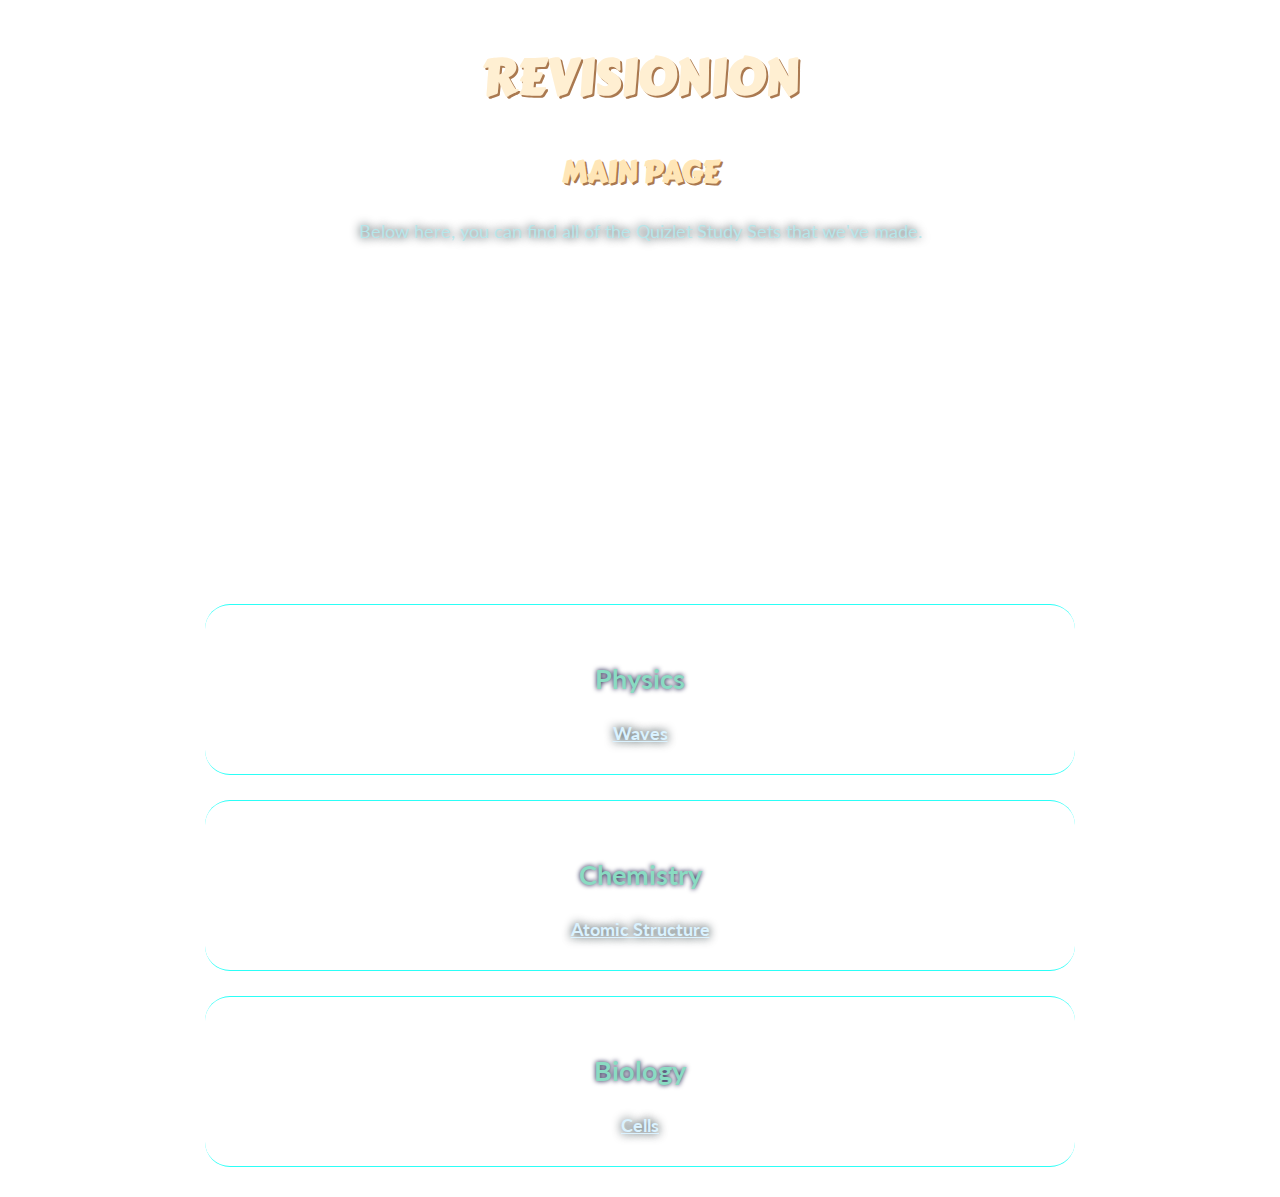
<file: index.html>
<!DOCTYPE html>
<html>
  <head>
    <meta charset="utf-8">
    <meta name="viewport" content="width=device-width, initial-scale=1">
    <title>Revisionion - Main Page</title>
    <link rel="stylesheet" href="style.css">
  </head>
  <body>
    <div class="openingcon">
      <h1>revisionion</h1><h2>Main Page</h2>
      <p>Below here, you can find all of the Quizlet Study Sets that we've made.</p>
    </div>
    <div class="con">
      <h3>Physics</h3>
        <a href="phy/waves.html"> <strong>Waves</strong></a>
    </div>
    <div class="con">
      <h3>Chemistry</h3>
      <a href="che/atomicstructure.html"> <strong>Atomic Structure</strong></a>
    </div>
    <div class="con">
      <h3>Biology</h3>
      <a href="bio/cells.html"> <strong>Cells</strong></a>
    </div>
  </body>
</html>
</file>
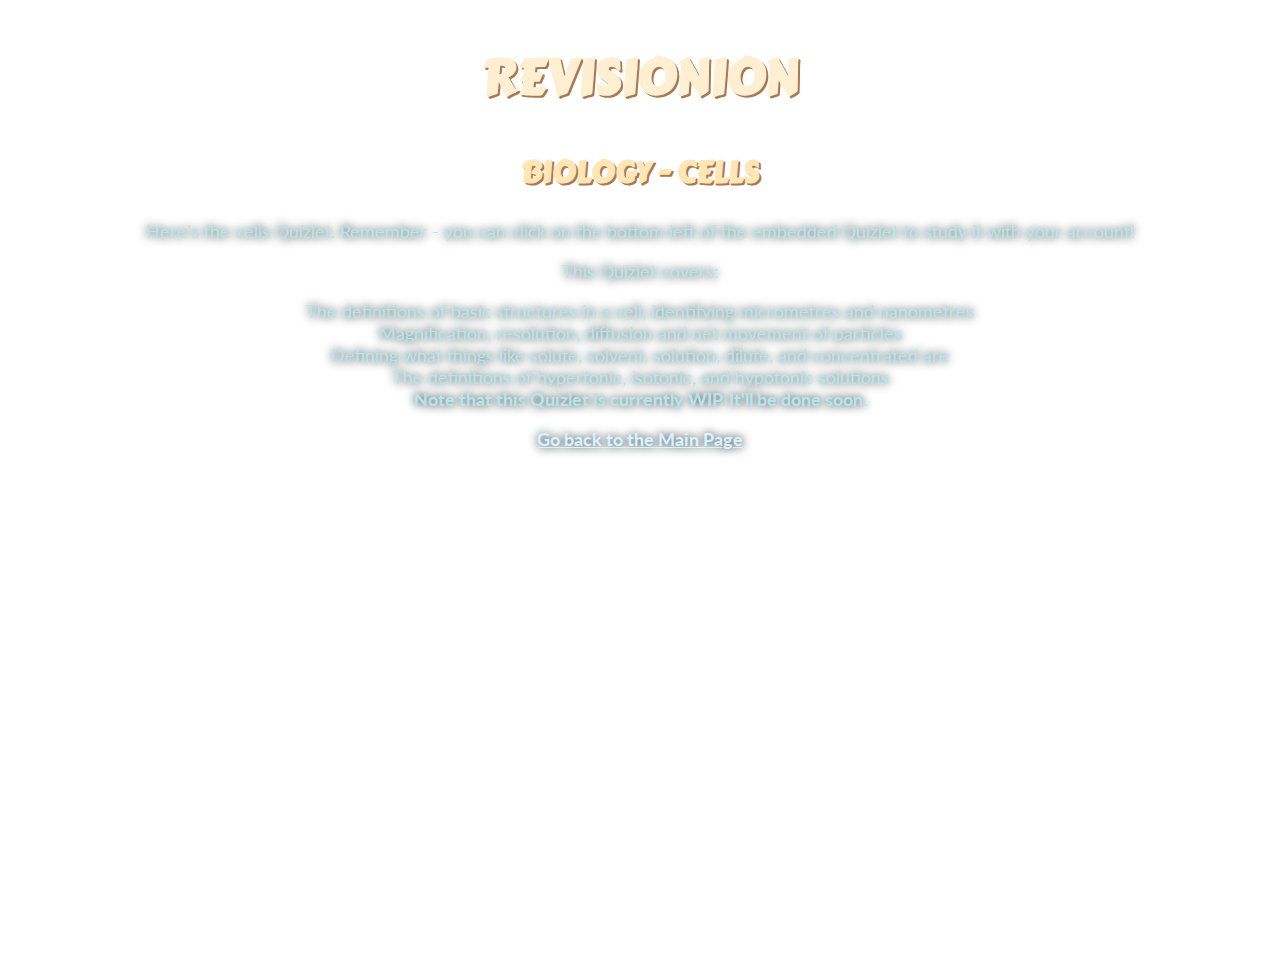
<file: bio/cells.html>
<!DOCTYPE html>
<html>
  <head>
    <meta charset="utf-8">
    <meta name="viewport" content="width=device-width, initial-scale=1">
    <title>Revisionion - Biology</title>
    <link rel="stylesheet" href="../style.css">
  </head>
  <body>
    <div class="openingcon">
      <h1>revisionion</h1>
      <h2>biology - cells</h2>
      <p>Here's the cells Quizlet. Remember - you can click on the bottom left of the embedded Quizlet to study it with your account!</p>
      <p>This Quizlet covers:</p>
      <p>The definitions of basic structures in a cell, identifying micrometres and nanometres<br>Magnification, resolution, diffusion and net movement of particles<br>Defining what things like solute, solvent, solution, dilute, and concentrated are<br>The definitions of hypertonic, isotonic, and hypotonic solutions<br><strong>Note that this Quizlet is currently WIP. It'll be done soon.</strong></p>
      <p>
        <a href="../index.html"><strong>Go back to the Main Page</strong></a>
      </p>
      <iframe src="https://quizlet.com/349056374/match/embed" height="500" width="60%"style="border:0" position="center"></iframe>
    </div>
  </body>
</html>
</file>
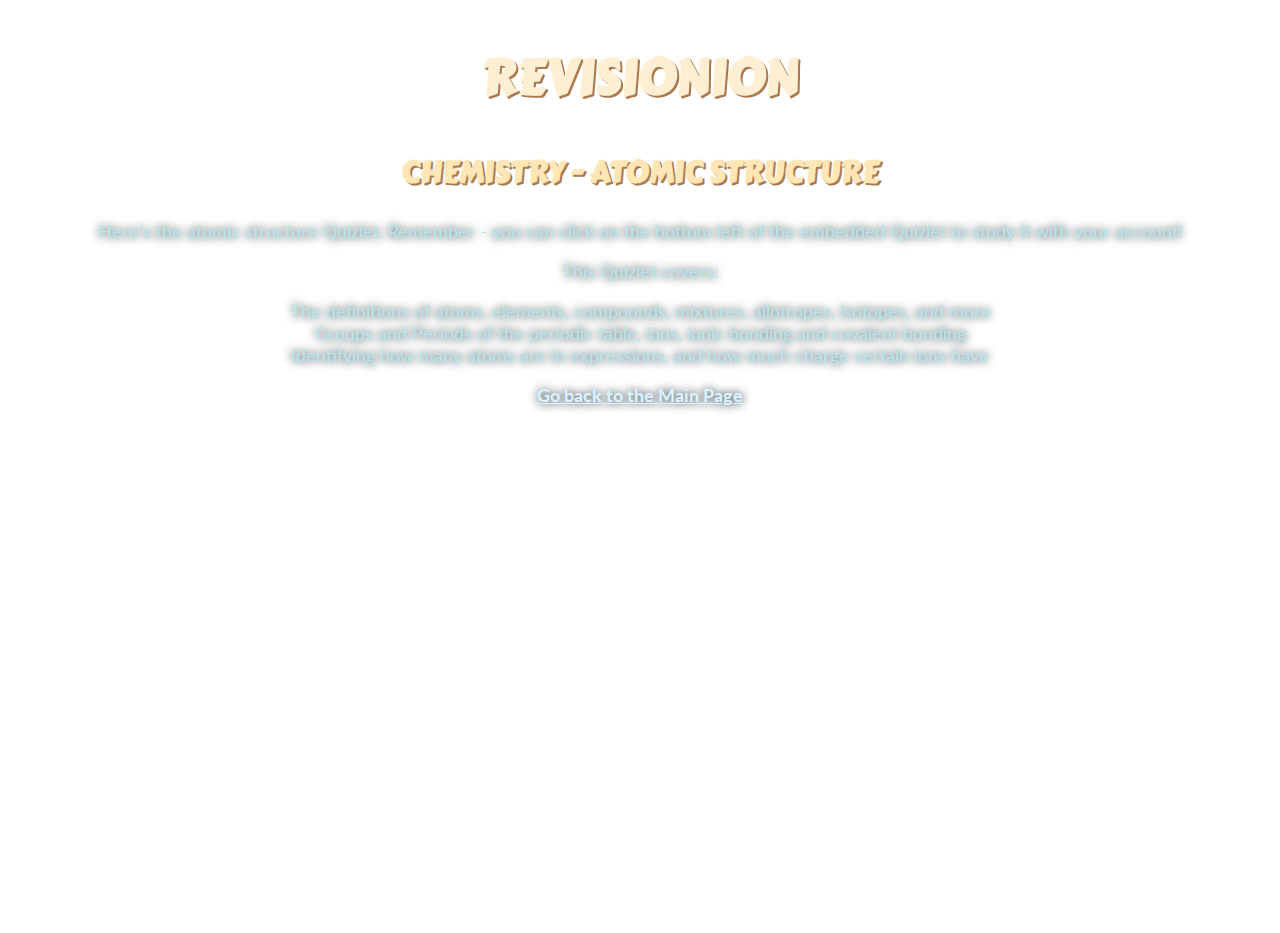
<file: che/atomicstructure.html>
<!DOCTYPE html>
<html>
  <head>
    <meta charset="utf-8">
    <meta name="viewport" content="width=device-width, initial-scale=1">
    <title>Revisionion - Chemistry</title>
    <link rel="stylesheet" href="../style.css">
  </head>
  <body>
    <div class="openingcon">
      <h1>revisionion</h1>
      <h2>chemistry - atomic structure</h2>
      <p>Here's the atomic structure Quizlet. Remember - you can click on the bottom left of the embedded Quizlet to study it with your account!</p>
      <p>This Quizlet covers:</p>
      <p>The definitions of atoms, elements, compounds, mixtures, allotropes, isotopes, and more<br>Groups and Periods of the periodic table, ions, ionic bonding and covalent bonding<br>Identifying how many atoms are in expressions, and how much charge certain ions have</p>
      <p>
        <a href="../index.html"><strong>Go back to the Main Page</strong></a>
      </p>
      <iframe src="https://quizlet.com/345894099/match/embed" height="500" width="60%"style="border:0" position="center"></iframe>
    </div>
  </body>
</html>
</file>
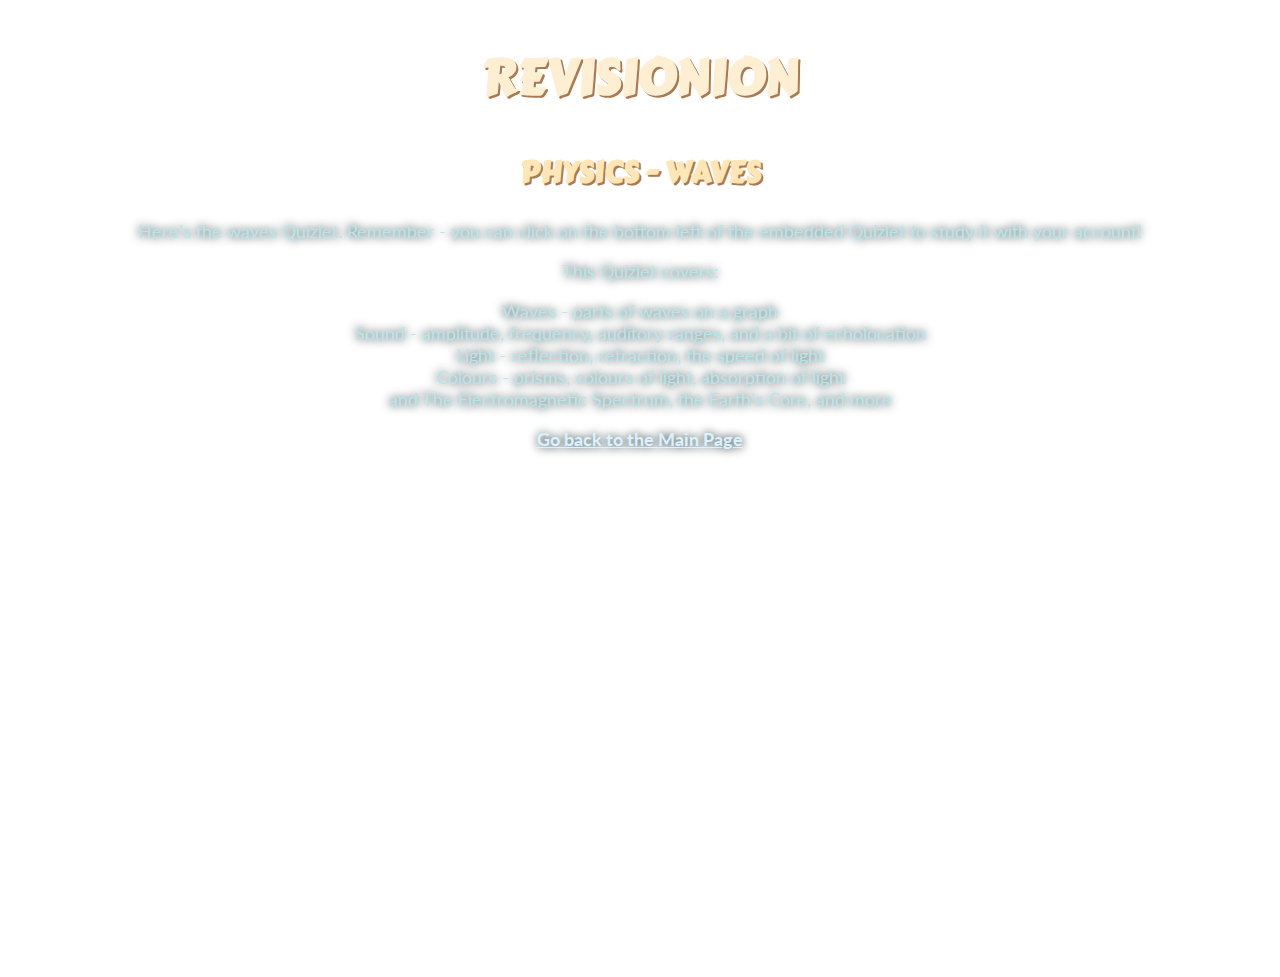
<file: phy/waves.html>
<!DOCTYPE html>
<html>
  <head>
    <meta charset="utf-8">
    <meta name="viewport" content="width=device-width, initial-scale=1">
    <title>Revisionion - Physics</title>
    <link rel="stylesheet" href="../style.css">
  </head>
  <body>
    <div class="openingcon">
      <h1>revisionion</h1>
      <h2>physics - waves</h2>
      <p>Here's the waves Quizlet. Remember - you can click on the bottom left of the embedded Quizlet to study it with your account!</p>
      <p>This Quizlet covers:</p>
      <p>Waves - parts of waves on a graph<br>Sound - amplitude, frequency, auditory ranges, and a bit of echolocation<br>Light - reflection, refraction, the speed of light<br>Colours - prisms, colours of light, absorption of light<br>and The Electromagnetic Spectrum, the Earth's Core, and more</p>
      <p>
        <a href="../index.html"><strong>Go back to the Main Page</strong></a>
      </p>
      <iframe src="https://quizlet.com/341564160/match/embed" height="500" width="60%"style="border:0" position="center"></iframe>
    </div>
  </body>
</html>
</file>
<file: style.css>
/* Fonts from Google Fonts - more at https://fonts.google.com */
@import url('https://fonts.googleapis.com/css?family=Carter+One');
@import url('https://fonts.googleapis.com/css?family=Lato');

body {
  background: url("https://www.ironmarines.com/images/main_bg.jpg");
  background-size: 1247px 701px;
  background-attachment: fixed;
  font-family: 'Lato', sans-serif;
  padding: 5px 25px;
  font-size: 18px;
  margin: 0;
  color: #b7e6ea;
  text-shadow: 0px 0px 10px rgb(2, 24, 29);
  text-align: center;
}

h1 {
  font-family: 'Carter One', cursive;
  text-transform: uppercase;
  font-size: 50px;
  color: #ffefd2;
  text-align: center;
  text-shadow: 2px 2px #aa7950;
}

h2 {
  font-family: 'Carter One', cursive;
  text-transform: uppercase;
  font-size: 30px;
  color: #ffe6b7;
  text-align: center;
  text-shadow: 2px 2px #aa7950;
}

h3 {
  font-size: 27px;
  color: #8adbc2;
  text-shadow: 0px 0px 5px #050538;
}

a {
  color: rgb(218, 242, 255);
}

.openingcon {
  background: url("https://www.ironmarines.com/images/bg_abstract_data.png");
  background-size: 1334px 540px;
  background-repeat: no-repeat;
  min-height: 540px;
  background-position: center top;
}

.con {
  max-width: 850px;
  padding: 30px 10px;
  width: 100%;
  background-image: url("https://www.ironmarines.com/images/deco_grid.png");
  background-repeat: repeat-y;
  background-position: center;
  align-self: center;
  border-radius: 25px;
  border-bottom: 1px solid #2bfff7;
  border-top: 1px solid #2bfff7;
  margin: 25px auto;
}
</file>
